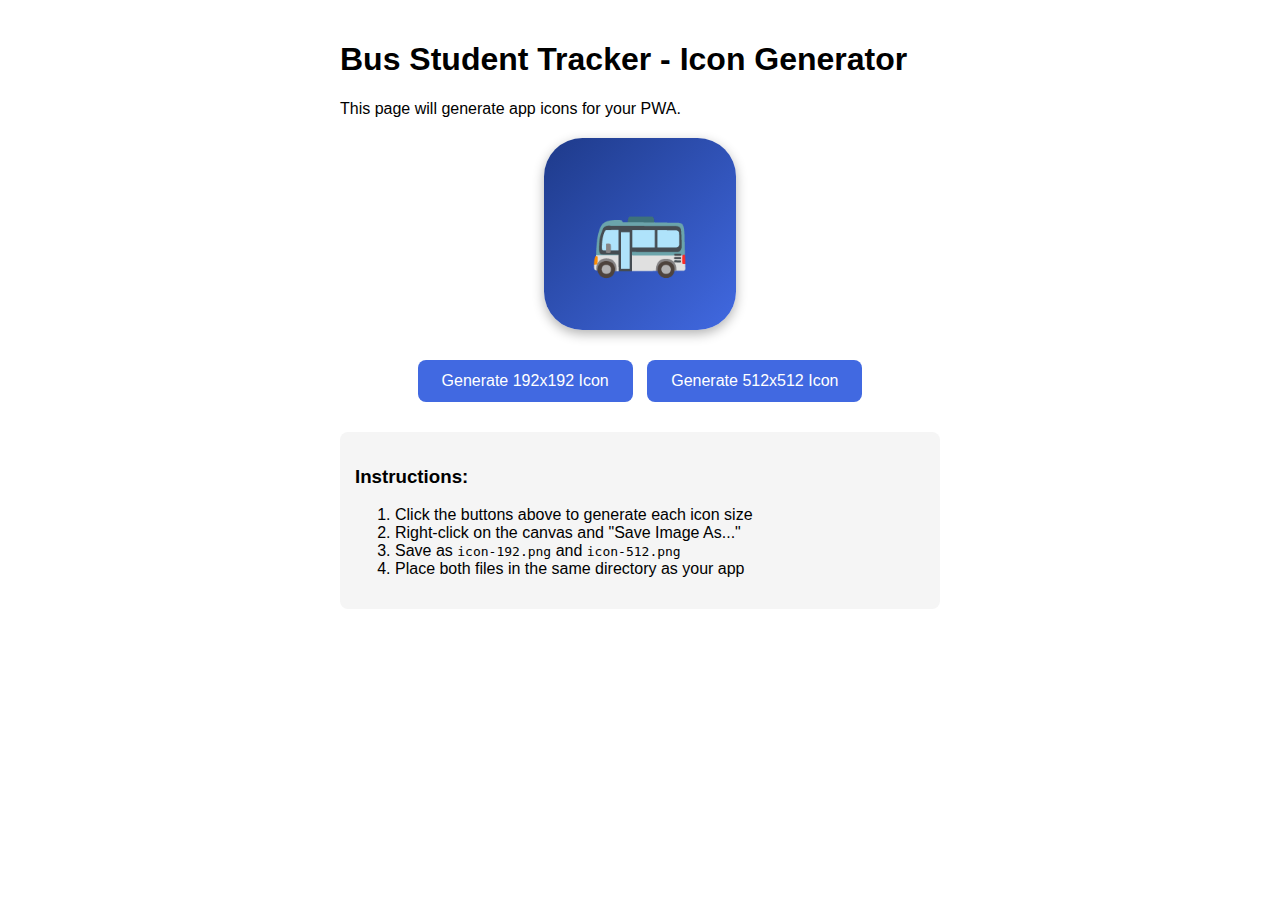
<file: create_icons.html>
<!DOCTYPE html>
<html lang="en">
<head>
    <meta charset="UTF-8">
    <meta name="viewport" content="width=device-width, initial-scale=1.0">
    <title>Create App Icons</title>
    <style>
        body {
            font-family: Arial, sans-serif;
            padding: 20px;
            max-width: 600px;
            margin: 0 auto;
        }
        .icon-preview {
            width: 192px;
            height: 192px;
            background: linear-gradient(135deg, #1E3A8A 0%, #4169E1 100%);
            border-radius: 20%;
            display: flex;
            align-items: center;
            justify-content: center;
            font-size: 80px;
            color: white;
            margin: 20px auto;
            box-shadow: 0 4px 12px rgba(0, 0, 0, 0.3);
        }
        canvas {
            display: none;
        }
        button {
            padding: 12px 24px;
            background: #4169E1;
            color: white;
            border: none;
            border-radius: 8px;
            font-size: 16px;
            cursor: pointer;
            margin: 10px 5px;
        }
        button:hover {
            background: #1E3A8A;
        }
        .instructions {
            background: #f5f5f5;
            padding: 15px;
            border-radius: 8px;
            margin: 20px 0;
        }
    </style>
</head>
<body>
    <h1>Bus Student Tracker - Icon Generator</h1>
    <p>This page will generate app icons for your PWA.</p>
    
    <div class="icon-preview">🚌</div>
    
    <div style="text-align: center;">
        <button onclick="generateIcon(192)">Generate 192x192 Icon</button>
        <button onclick="generateIcon(512)">Generate 512x512 Icon</button>
    </div>
    
    <div class="instructions">
        <h3>Instructions:</h3>
        <ol>
            <li>Click the buttons above to generate each icon size</li>
            <li>Right-click on the canvas and "Save Image As..."</li>
            <li>Save as <code>icon-192.png</code> and <code>icon-512.png</code></li>
            <li>Place both files in the same directory as your app</li>
        </ol>
    </div>
    
    <canvas id="iconCanvas"></canvas>
    
    <script>
        function generateIcon(size) {
            const canvas = document.getElementById('iconCanvas');
            canvas.width = size;
            canvas.height = size;
            const ctx = canvas.getContext('2d');
            
            // Create gradient background
            const gradient = ctx.createLinearGradient(0, 0, size, size);
            gradient.addColorStop(0, '#1E3A8A');
            gradient.addColorStop(1, '#4169E1');
            
            // Fill background with rounded corners
            const cornerRadius = size * 0.2; // 20% of size
            ctx.fillStyle = gradient;
            ctx.beginPath();
            ctx.roundRect(0, 0, size, size, cornerRadius);
            ctx.fill();
            
            // Add emoji
            ctx.font = `${size * 0.5}px Arial`;
            ctx.textAlign = 'center';
            ctx.textBaseline = 'middle';
            ctx.fillStyle = 'white';
            ctx.fillText('🚌', size / 2, size / 2);
            
            // Show canvas for download
            canvas.style.display = 'block';
            canvas.style.margin = '20px auto';
            canvas.style.border = '1px solid #ddd';
        }
        
        // Polyfill for roundRect if needed
        if (!CanvasRenderingContext2D.prototype.roundRect) {
            CanvasRenderingContext2D.prototype.roundRect = function(x, y, width, height, radius) {
                this.beginPath();
                this.moveTo(x + radius, y);
                this.lineTo(x + width - radius, y);
                this.quadraticCurveTo(x + width, y, x + width, y + radius);
                this.lineTo(x + width, y + height - radius);
                this.quadraticCurveTo(x + width, y + height, x + width - radius, y + height);
                this.lineTo(x + radius, y + height);
                this.quadraticCurveTo(x, y + height, x, y + height - radius);
                this.lineTo(x, y + radius);
                this.quadraticCurveTo(x, y, x + radius, y);
                this.closePath();
            };
        }
    </script>
</body>
</html>
</file>
